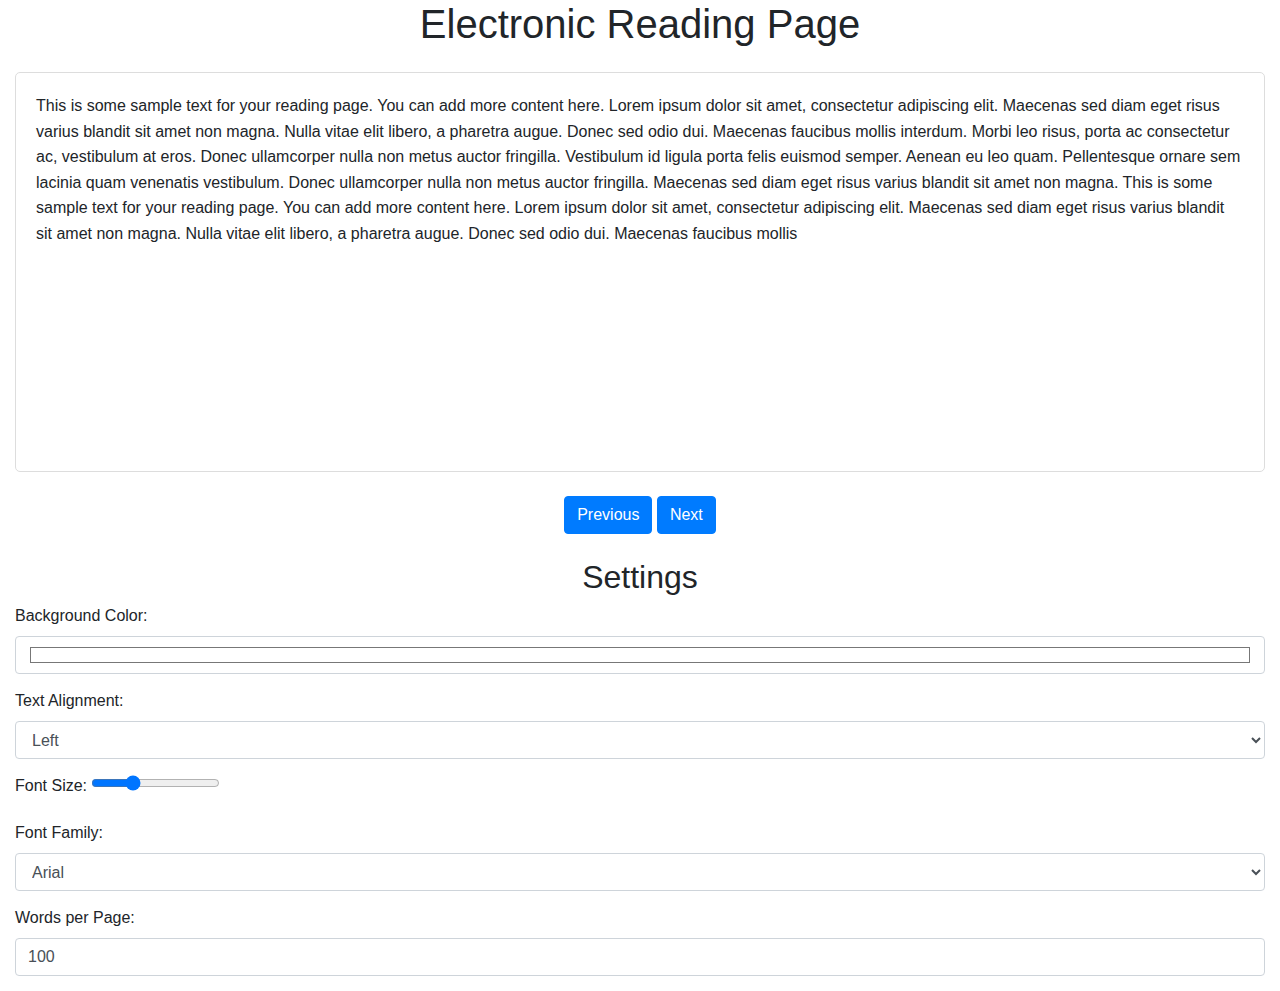
<file: index.html>
<!DOCTYPE html>
<html lang="en">
<head>
    <meta charset="UTF-8">
    <meta name="viewport" content="width=device-width, initial-scale=1.0">
    <title>Electronic Reading Page</title>
    <link rel="stylesheet" href="https://stackpath.bootstrapcdn.com/bootstrap/4.5.2/css/bootstrap.min.css">
    <link rel="stylesheet" href="style.css">
</head>
<body>
    <div class="container-fluid">
        <div class="row">
            <div class="col-md-12">
                <h1 class="text-center mb-4">Electronic Reading Page</h1>
                <div class="reading-area">
                    <p>This is some sample text for your reading page. You can add more content here.</p>
                    <p>Lorem ipsum dolor sit amet, consectetur adipiscing elit. Maecenas sed diam eget risus varius blandit sit amet non magna.</p>
                </div>
            </div>
        </div>
        <div class="row mt-4">
            <div class="col-md-12 text-center">
                <button class="btn btn-primary" id="prev-page">Previous</button>
                <button class="btn btn-primary" id="next-page">Next</button>
            </div>
        </div>
        <div class="row mt-4 settings-panel">
            <div class="col-md-12">
                <h2 class="text-center">Settings</h2>
                <div class="form-group">
                    <label for="background-color">Background Color:</label>
                    <input type="color" class="form-control" id="background-color" value="#ffffff">
                </div>
                <div class="form-group">
                    <label for="text-align">Text Alignment:</label>
                    <select class="form-control" id="text-align">
                        <option value="left">Left</option>
                        <option value="center">Center</option>
                        <option value="right">Right</option>
                    </select>
                </div>
                <div class="form-group">
                    <label for="font-size">Font Size:</label>
                    <input type="range" class="form-range" min="10" max="30" value="16" id="font-size">
                </div>
                <div class="form-group">
                    <label for="font-family">Font Family:</label>
                    <select class="form-control" id="font-family">
                        <option value="Arial">Arial</option>
                        <option value="Times New Roman">Times New Roman</option>
                        <option value="Verdana">Verdana</option>
                        <option value="Courier New">Courier New</option>
                    </select>
                </div>
                <div class="form-group">
                    <label for="words-per-page">Words per Page:</label>
                    <input type="number" class="form-control" id="words-per-page" value="100"> 
                </div>
            </div>
        </div>
    </div>
    <script src="https://code.jquery.com/jquery-3.5.1.slim.min.js"></script>
    <script src="https://cdn.jsdelivr.net/npm/popper.js@1.16.1/dist/umd/popper.min.js"></script>
    <script src="https://stackpath.bootstrapcdn.com/bootstrap/4.5.2/js/bootstrap.min.js"></script>
    <script src="script.js"></script>
</body>
</html>
</file>
<file: style.css>
.reading-area {
  padding: 20px;
  border: 1px solid #ddd;
  border-radius: 5px;
  font-size: 16px;
  line-height: 1.6;
  height: 400px; /* Increased height */
  overflow-y: auto; 
}

.settings-panel {
  margin-top: 20px;
}

.settings-panel .form-group {
  margin-bottom: 15px;
}
</file>
